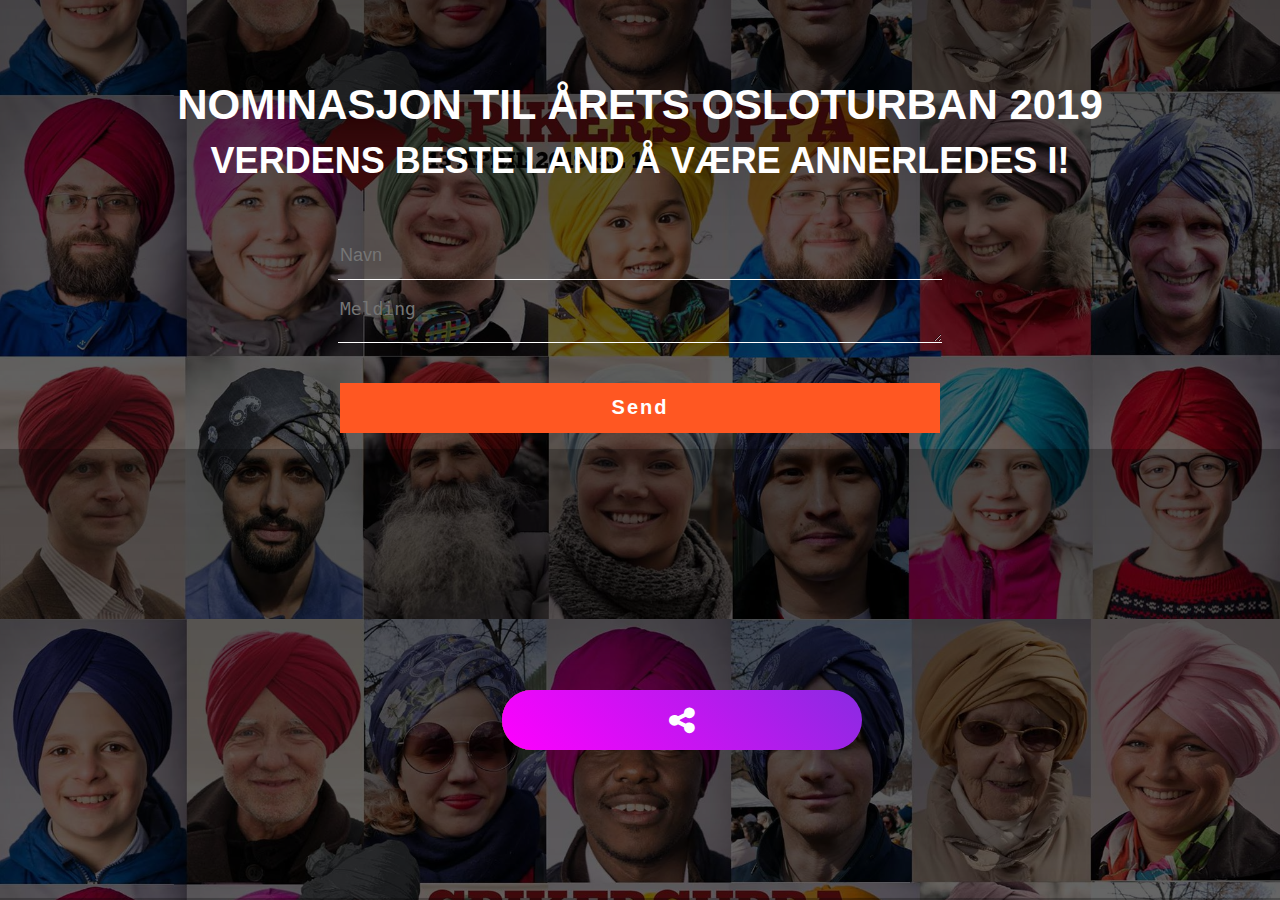
<file: nominate.html>
<!DOCTYPE html>
<html>
<head>
	<title></title>
	<link rel="stylesheet" type="text/css" href="style.css">
	<meta name="viewport" content="width=device-width",initial-scale=1.0>
	<link href="https://stackpath.bootstrapcdn.com/font-awesome/4.7.0/css/font-awesome.min.css" rel="stylesheet" integrity="sha384-wvfXpqpZZVQGK6TAh5PVlGOfQNHSoD2xbE+QkPxCAFlNEevoEH3Sl0sibVcOQVnN" crossorigin="anonymous">
</head>
<body>

	<div class="contact-title">
		<h1>Nominasjon til årets Osloturban 2019</h1>
		<h2>Verdens beste land å være annerledes i!</h2>
	</div>

	<div class="nominate-form">
		<form id="nominate-form" method="post" action="nominate-form.php">
		<input name="name" type="text" class="form-nominate" placeholder="Navn" required><br>

			<textarea name="Message" class="form-nominate" placeholder="Melding" row="4" required></textarea><br>
				
			<input type="submit" class="form-nominate submit" value="Send">
		
		</form>
	</div>

		<ul>
			<li><a href="https://www.facebook.com/"><i class="fa fa-facebook" aria-hidden="true"></i></a>
			<li><a href="https://twitter.com/?lang=en"><i class="fa fa-twitter" aria-hidden="true"></i></a>
			<li><a href="https://accounts.google.com/ServiceLogin/identifier?passive=1209600&sacu=1&ignoreShadow=0&acui=0&flowName=GlifWebSignIn&flowEntry=AddSession"><i class="fa fa-google-plus" aria-hidden="true"></i></a>
			<li><a href="https://no.linkedin.com/"><i class="fa fa-linkedin" aria-hidden="true"></i></a>
			<li><a href="https://www.instagram.com/accounts/login/"><i class="fa fa-instagram" aria-hidden="true"></i></a>	
			</li>
		</ul>

		<div id="fb-root"></div>
		<script async defer crossorigin="anonymous" src="https://connect.facebook.net/en_US/sdk.js#xfbml=1&version=v3.2"></script>


		


</body>
</html>
</file>
<file: style.css>
body {
	margin: 0;
	padding: 0;
	text-align: center;
	background-image: linear-gradient(rgba(0, 0, 0, 0.7),rgba(0, 0, 0, 0.6)), url(../image3.jpg);
	background-size: cover;
	background-position: center;
	font-family: sans-serif;
}

.contact-title {
	margin-top: 100px;
	color: #fff;
	text-transform: uppercase;
	transition: all 4s ease-in-out;
}

.contact-title h1{
	font-size: 42px;
	line-height: 10px;
}

.contact-title h2{
	font-size: 36px;
}

form {
	margin-top: 50px;
	transition: all 4s ease-in-out;
}

.form-nominate {
	width: 600px;
	background: transparent;
	border: none;
	outline: none;
	border-bottom: 1px solid white;
	color: #fff;
	font-size: 18px;
	margin-bottom: 16px;
}

input{
	height: 45px;
}

form .submit {
	background: #ff5722;
	border-color: transparent;
	color: white;
	font-size: 20px;
	font-weight: bold;
	letter-spacing: 2px;
	height: 50px;
	margin-top: 20px;
	cursor: pointer;
}

form .submit .hover {
	background-color: #f44336;
}

ul {
	position: absolute;
	top: 80%;
	left: 50%;
	transform: translate(-50%,-50%);
	margin: 0;
	display: flex;
	width: 320px;
	height:60px;
}

ul:before{
	position: absolute;
	font-family: fontAwesome;
	content: '\f1e0';
	width: 100%;
	height: 100%;
	background:linear-gradient(45deg,#ff00ff,#8a2be2);
	border-radius: 30px;
	text-align: center;
	line-height: 60px;
	color:#fff;
	font-size: 30px;
	margin: 0 2px;
	transition: 0.5s;
	z-index:1;

}

ul:hover:before{
	width: 60px;
}



ul li {
	list-style: none;
	position: absolute;
	transition: 1s;

}

ul li a{
	display: block;
	width: 60px;
	height: 60px;
	line-height: 60px;
	text-align: center;
	background: #262626;
	color: #fff;
	margin: 0 2px;
	border-radius: 50%;
	font-size: 20px;
	transition: 1s;
}

ul li:nth-child(1) a{
	background:#3b5999;

}

ul li:nth-child(2) a{
	background:#55acee;
	
}

ul li:nth-child(3) a{
	background:#dd4b39;
	
}

ul li:nth-child(4) a{
	background:#0077B5SS;
	
}

ul li:nth-child(5) a{
	background:#e4405f;
	
}

@media only screen and (max-width: 1180px){
	.contact-title{
		width: 100%;
		padding:0 2%;
	}
}

@media only screen and (max-width: 924px){
	.contact-title h1{font-size: 150%;}
		
}

@media only screen and (max-width: 768px){
	.contact-title h1{font-size: 130%;}
		
}

@media only screen and (max-width: 459px){
	.contact-title h1{font-size: 110%;}
		
}

@media only screen and (max-width: 388px){
	.contact-title h1{font-size: 90%;}
		
}




@media only screen and (max-width: 1180px){
	form{
		width: 100%;
		padding:0 2%;
	}
}

@media only screen and (max-width: 924px){
	.form-nominate{width:600px;}
		
}

@media only screen and (max-width: 768px){
	.form-nominate{width:550px;}
		
}

@media only screen and (max-width: 615px){
	.form-nominate{width: 500px;}
		
}

@media only screen and (max-width: 568px){
	.form-nominate{width: 400px;}
		
}







@media only screen and (max-width: 1180px){
	input{
		width: 100%;
		padding:0 2%;
	}
}

@media only screen and (max-width: 924px){
	form .submit {width:600px;}
		
}

@media only screen and (max-width: 768px){
	form .submit {width:550px;}
		
}

@media only screen and (max-width: 615px){
	form .submit {width:500px;}
		
}

@media only screen and (max-width: 568px){
	.form-nominate{width:350px;}
		
}



@media only screen and (max-width: 1180px){
	.contact-title{
		width: 100%;
		padding:0 2%;
	}
}

@media only screen and (max-width: 924px){
	.contact-title h2{font-size: 150%;}
		
}

@media only screen and (max-width: 768px){
	.contact-title h2{font-size: 130%;}
		
}

@media only screen and (max-width: 459px){
	.contact-title h2{font-size: 110%;}
		
}

@media only screen and (max-width: 388px){
	.contact-title h2{font-size: 90%;}
		
}


ul:hover li:nth-child(1) a{
	transform: translateX(64px) rotate(360deg);
	transition-delay: 0.8s;
}

ul:hover li:nth-child(2) a{
	transform: translateX(128px) rotate(360deg);
	transition-delay: 0.6s;
}

ul:hover li:nth-child(3) a{
	transform: translateX(192px) rotate(360deg);
	transition-delay: 0.4s;
}

ul:hover li:nth-child(4) a{
	transform: translateX(256px) rotate(360deg);
	transition-delay: 0.2s;
}

ul:hover li:nth-child(5) a{
	transform: translateX(320px) rotate(360deg);
		transition-delay: 0s;
}
</file>
